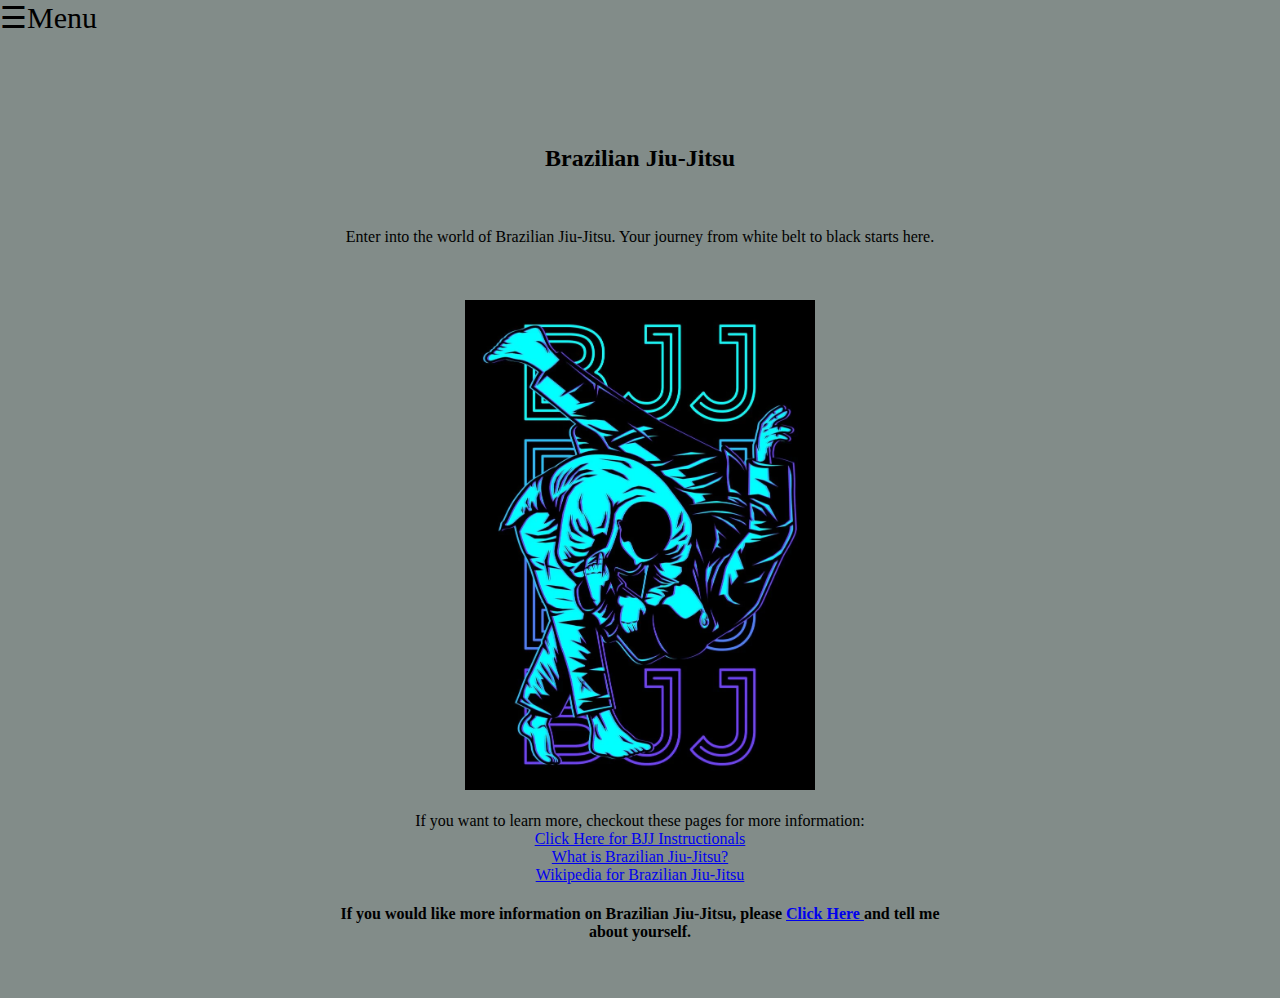
<file: index.html>
<!DOCTYPE html>
<html lang="eng">
  <head>
  	<meta charset="UTF-8">
  	<meta name="viewport" content="width=device-width, initial-scale=1.0">
  	<title>My Web Programming Page</title>
  	<link rel="stylesheet" type="text/css" href="CSCI434Ass.css">
  </head>
    <body>
    <div id="mySideNav" class="sideNav">
    	<a href="javascript:void(0)" class="closebtn" onclick="closeNav()">&times;</a>
    	<a href="whatIsBjj.html" target="_blank">What is Brazilian Jiu-Jitsu?</a>
    	<a href="#">Techniques and People</a>
    	<a href="multimediaPage.html" target="_blank">Multimedia</a>
    	<a href="#">Resources</a>
    	<a href="#">Community</a>
    </div>
    <span id="menuButton" onclick="openNav()">&#9776;Menu</span>
    
    <div class="container">
    	<section class="centered-section">	
     	<p>
      			<h2>Brazilian Jiu-Jitsu</h2> <br><br>
    		Enter into the world of Brazilian Jiu-Jitsu. Your journey from white belt to black starts here.
    	<br>
		<br>
    	<br>
    	<br>
    	<img src="BJJ.webp" alt="BJJ">
    	<br>
    	<br>
    
     			If you want to learn more, checkout these pages for more information:<br/>
     		<a
     			href="https://bjjfanatics.com/?utm_source=google&utm_medium=paid&
     			utm_campaign=16573494841&utm_content=134055867749&utm_term=
     			brazilian%20jiu%20jitsu&gadid=587815267621&gad_source=1&gclid=
     			Cj0KCQiA3uGqBhDdARIsAFeJ5r1zYkpZRrUCxGoMLD2xapVhklyKmA4cIMcW0f-
     			9ShaOZw_SX5InCkcaAmM4EALw_wcB">
     			Click Here for BJJ Instructionals
     		</a>
     		<br>
     		<a href="https://renzogracieacademy.com/about/what-is-brazilian-jiu-jitsu-bjj/">
     			What is Brazilian Jiu-Jitsu?
     		</a>
     		<br>
     		<a href="https://en.wikipedia.org/wiki/Brazilian_jiu-jitsu">
     			Wikipedia for Brazilian Jiu-Jitsu
     		</a> <br> 
    	</p>
    	<h4>If you would like more information on Brazilian Jiu-Jitsu, please 
    	<a href="CSCI434Form.html" target="_blank">	Click Here <a>
    	and tell me about yourself.<h4>
    	<br><br>
    </section>	
    <div>	
    <script src="CSCI434.js"></script>
    </body>
</html>
</file>
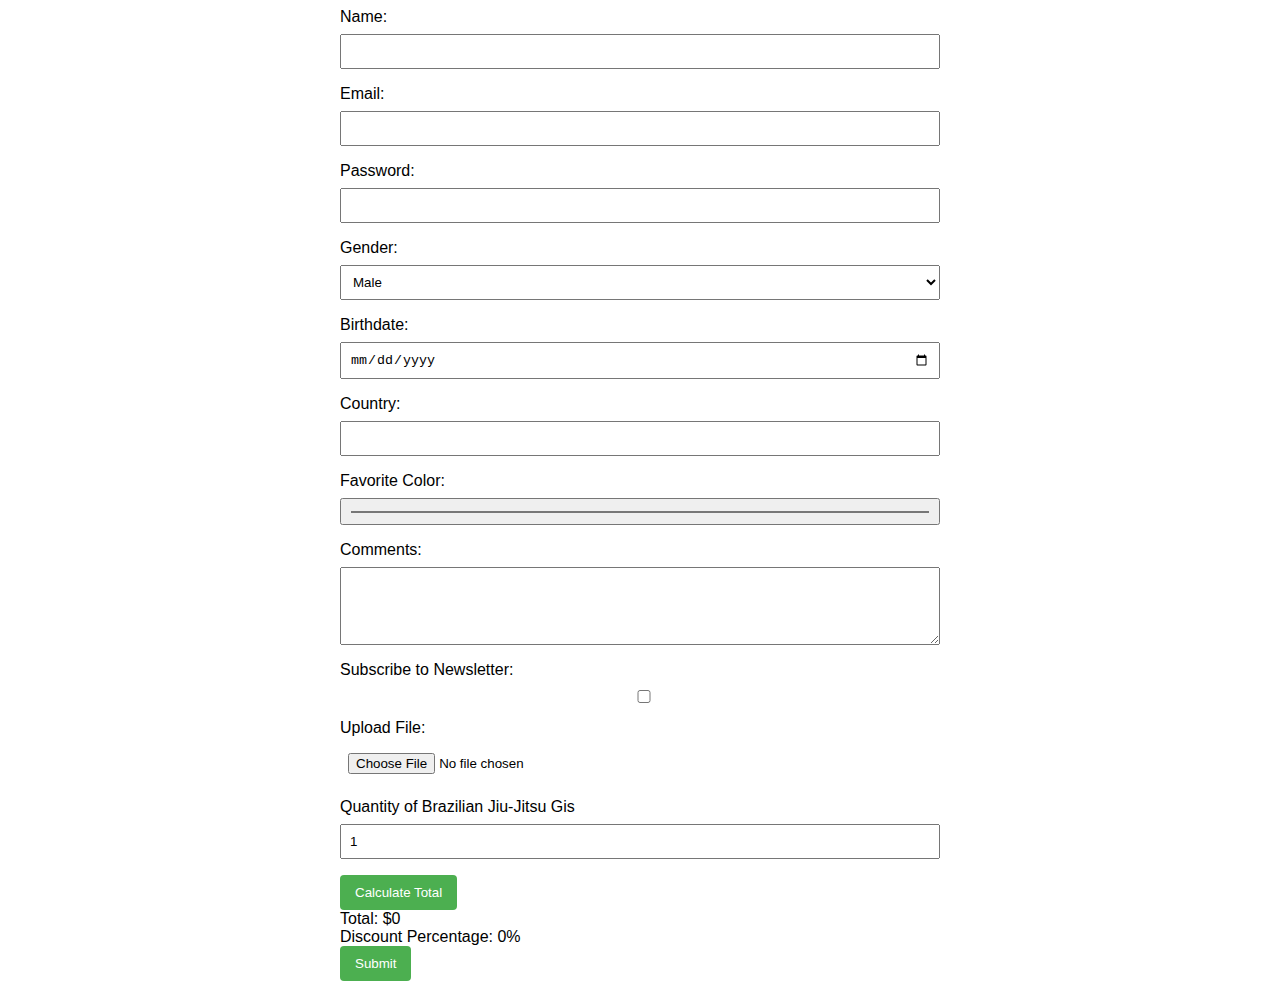
<file: CSCI434Form.html>
<html lang="en">
<head>
	<meta charset="UTF-8">
	<meta name="viewport" content="width=device-width, initial-scale=1.0">
	<title>First Form</title>
	<link rel="stylesheet" type="text/css" href="FormStyling.css">
	<body>
    <form action="#" method="post" id="myForm">
        <label for="name">Name:</label>
        <input type="text" id="name" name="name" required>

        <label for="email">Email:</label>
        <input type="email" id="email" name="email" required>

        <label for="password">Password:</label>
        <input type="password" id="password" name="password" required>

        <label for="gender">Gender:</label>
        <select id="gender" name="gender">
            <option value="male">Male</option>
            <option value="female">Female</option>
            <option value="other">Other</option>
        </select>

        <label for="birthdate">Birthdate:</label>
        <input type="date" id="birthdate" name="birthdate" required>

        <label for="country">Country:</label>
        <input type="text" id="country" name="country" required>

        <label for="favorite-color">Favorite Color:</label>
        <input type="color" id="favorite-color" name="favorite-color" value="#000000">

        <label for="comments">Comments:</label>
        <textarea id="comments" name="comments" rows="4"></textarea>

        <label for="subscribe">Subscribe to Newsletter:</label>
        <input type="checkbox" id="subscribe" name="subscribe" value="yes">

        <label for="file">Upload File:</label>
        <input type="file" id="file" name="file">
        
        <!-- Unit 3 --> 
        <label for="quantity">Quantity of Brazilian Jiu-Jitsu Gis</label>
        <input type="number" id="quantity" name="quantity" min="1" value="1" required>
        
        <!-- calculate total -->
        <button type="button" onclick="calculateTotal()">Calculate Total</button>
        
        <!-- Display Total -->
		<div id="totalContainer">Total: $0</div>
	
		<div id="discountContainer">Discount Percentage: 0%</div>

        <button type="submit">Submit</button>
    </form> 
    <script src="form.js"></script>   
   </body> 
</head>
</file>
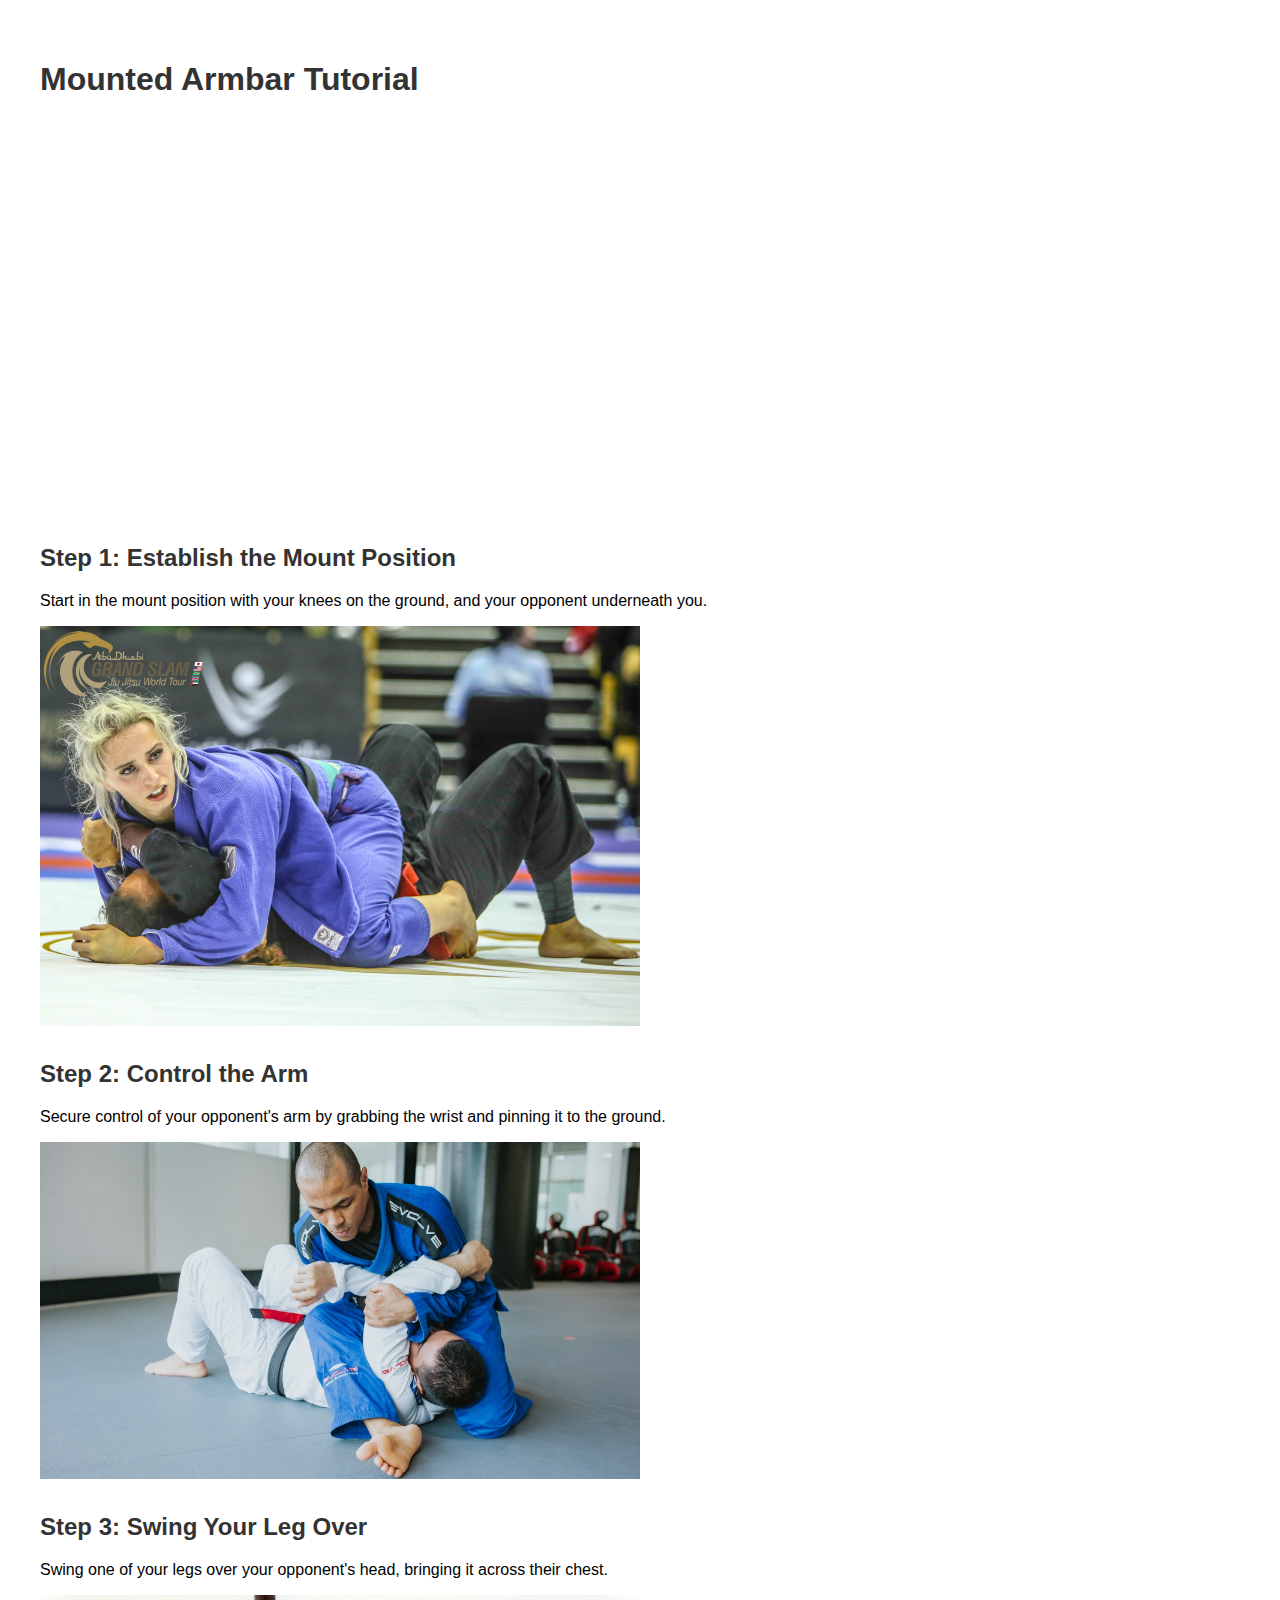
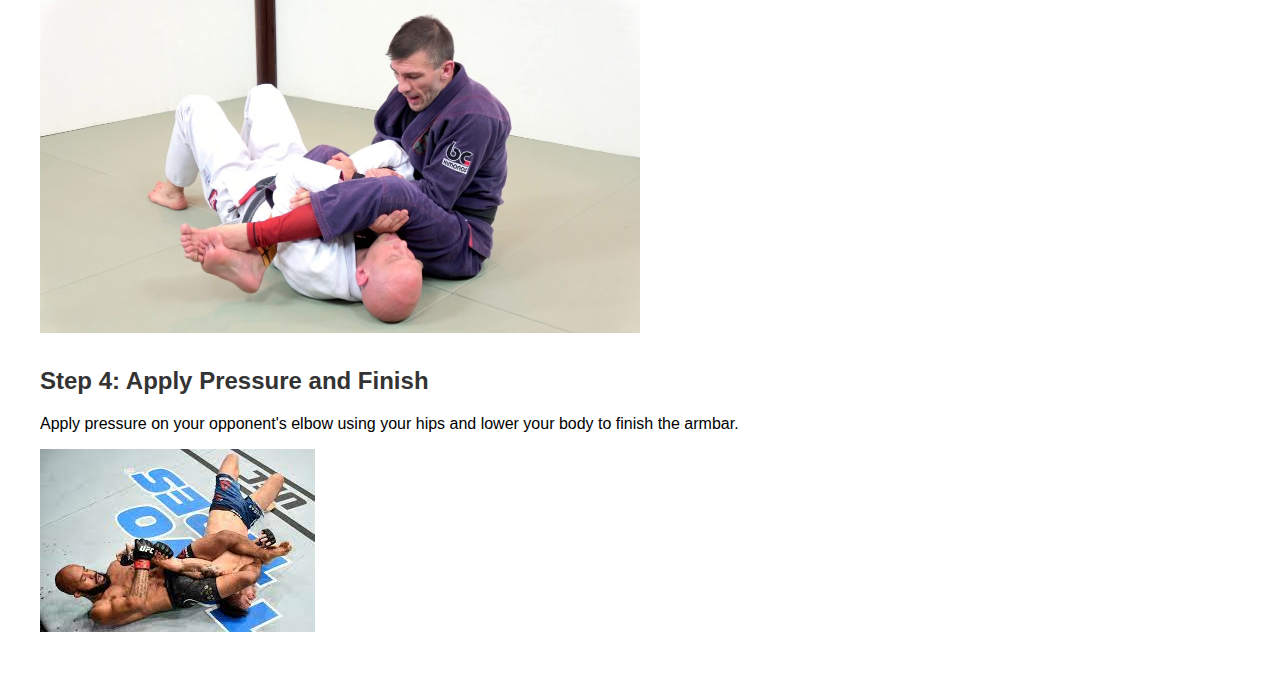
<file: form2.html>
<!DOCTYPE html>
<html lang="en">
<head>
    <meta charset="UTF-8">
    <meta name="viewport" content="width=device-width, initial-scale=1.0">
    <title>Mounted Armbar Tutorial</title>
    <style>
        body {
            font-family: Arial, sans-serif;
            margin: 20px;
            padding: 20px;
        }

        h1, h2 {
            color: #333;
        }

        img {
            max-width: 50%;
            height: auto;
            margin-bottom: 10px;
        }

        #video-container {
            margin-bottom: 20px;
        }

        iframe {
            width: 100%;
            height: 400px;
        }
    </style>
</head>
<body>

    <h1>Mounted Armbar Tutorial</h1>

    <div id="video-container">
        <iframe width="560" height="315" src="https://www.youtube.com/embed/GshEzcqlUbY?si=yzfoWd_zVUInM-cV" title="YouTube video player" frameborder="0" allow="accelerometer; autoplay; clipboard-write; encrypted-media; gyroscope; picture-in-picture; web-share" allowfullscreen></iframe>
    </div>

    <h2>Step 1: Establish the Mount Position</h2>
    <p>Start in the mount position with your knees on the ground, and your opponent underneath you.</p>
    <img src="FionMount.jpeg" alt="Mount Position">

    <h2>Step 2: Control the Arm</h2>
    <p>Secure control of your opponent's arm by grabbing the wrist and pinning it to the ground.</p>
    <img src="controlArm.jpeg" alt="Control the Arm">

    <h2>Step 3: Swing Your Leg Over</h2>
    <p>Swing one of your legs over your opponent's head, bringing it across their chest.</p>
    <img src="legOverArmbar.jpeg" alt="Leg Swing">

    <h2>Step 4: Apply Pressure and Finish</h2>
    <p>Apply pressure on your opponent's elbow using your hips and lower your body to finish the armbar.</p>
    <img src="armBarfinish.jpeg" alt="Apply Pressure">

</body>
</html>
</file>
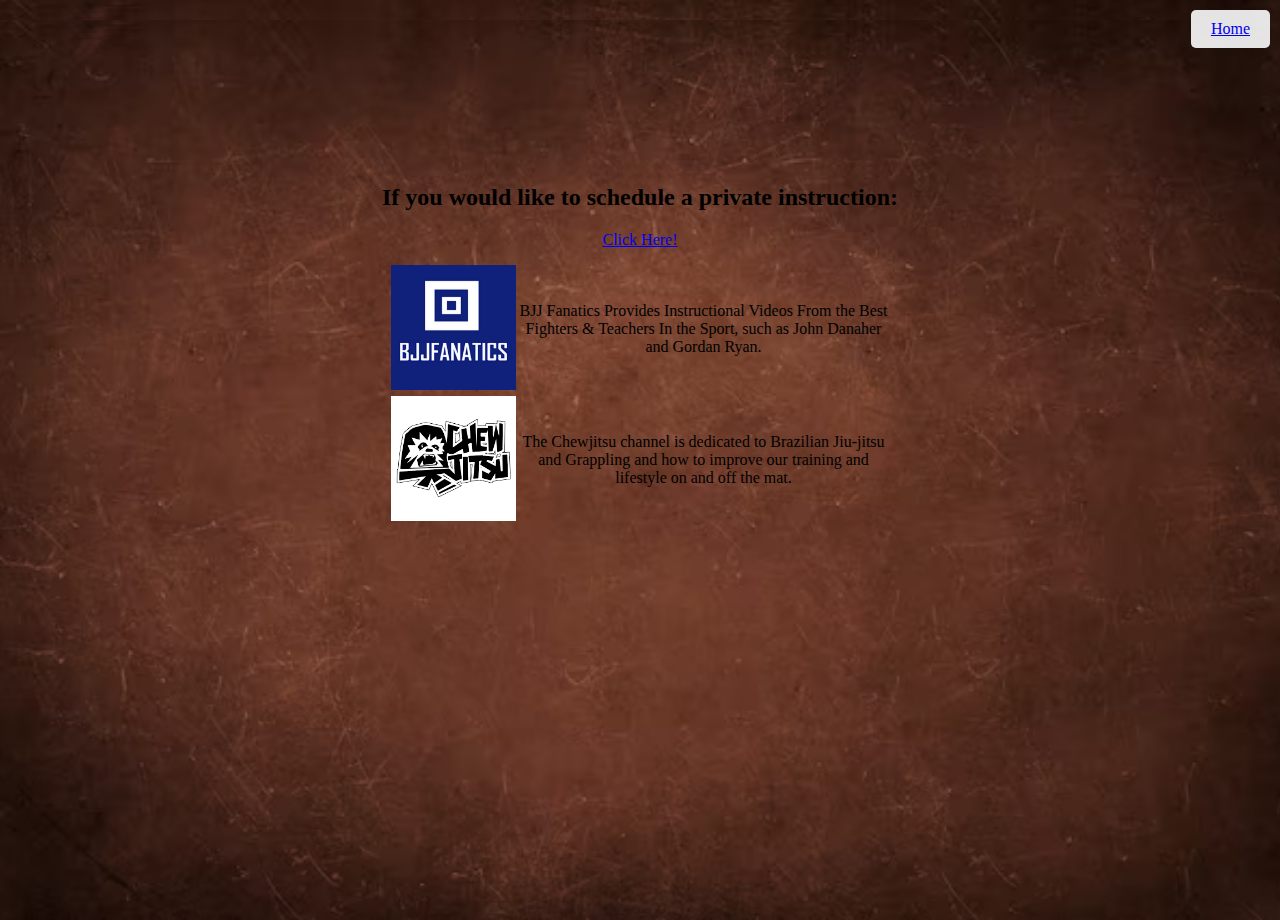
<file: resources.html>
<!DOCTYPE html>
<html lang="eng">
	<head>
		<meta charset="UTF-8">
		<meta name="viewport" content="width=device-width, initial-scale=1.0">
		<title>Resources</title>
		<link rel="stylesheet" type="text/css" href="resources.css">
	</head>	
	<body>
		<div class="home-button">
  			<a href="index.html">Home</a>
  		</div>
		<div id="resources-container">
			<div id="title-container">
				<br>
				<h1>
  					<span>Jiu-Jitsu</span>
  					<span>Learning</span>
  					<span>Resources</span>
				</h1>
			</div>
			<br><br><br>
			<br><br><br>
			<br><br>
			<table class="resources-table">
      			<tr>
        			<td>
          			<a href="https://bjjfanatics.com/?utm_source=google&utm_medium=paid&utm_campaign=805740608&utm_content=44477619511&utm_term=bjj%20fanatics&gadid=585621503726&gad_source=1&gclid=CjwKCAiAg9urBhB_EiwAgw88mcnOaa9mGzDuyXcZ1OTxAoxzjDZiR_UNkEF2FB_VtQMX2T96CDN4FxoC3P0QAvD_BwE" target="_blank">
            			<img src="BJJfan.jpeg" alt="bjjfan">
          			</a>
        			</td>
        			<td>
          				<p>BJJ Fanatics Provides Instructional Videos From the Best Fighters & Teachers In the Sport, such as John Danaher and Gordan Ryan.</p>
        			</td>
      			</tr>
      			<tr>
        		<td>
          			<a href="https://www.youtube.com/channel/UCGCZBBvu7ZnqHYHuScODbAQ" target="_blank">
            			<img src="chewjitsu.png" alt="Description for Resource 2">
          			</a>
        		</td>
        		<td>
          			<p>The Chewjitsu channel is dedicated to Brazilian Jiu-jitsu and Grappling and how to improve our training and lifestyle on and off the mat.</p>
        		</td>
      		</tr>
			<div class="form2">
      			<H2>If you would like to schedule a private instruction:</h2>
      			<a href="https://form.jotform.com/233474228620454">Click Here!</a>	
      			<br>	
			</div>
		</div>
	</body>
</html>
</file>
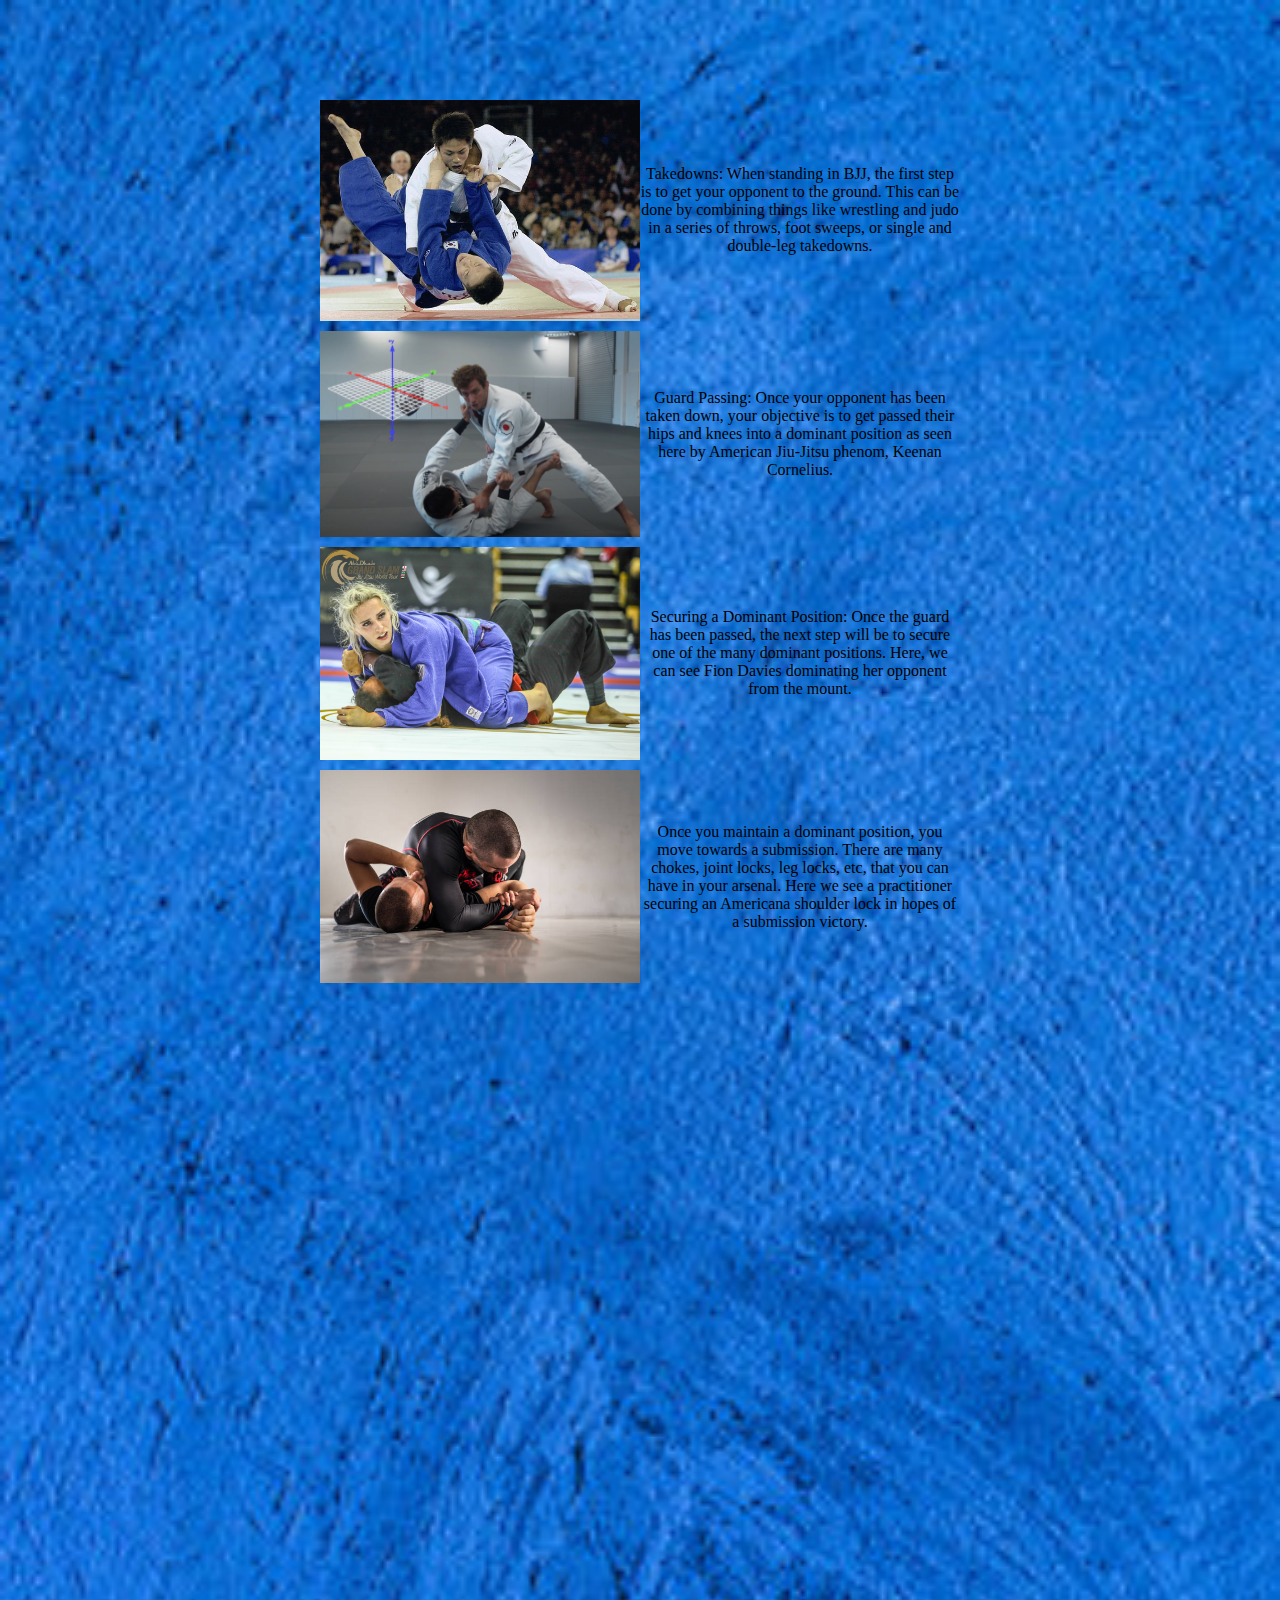
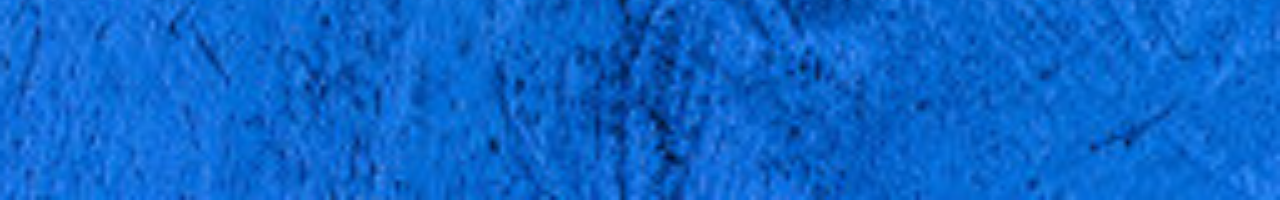
<file: tandp.html>
<!DOCTYPE html>
<html lang="eng">
  <head>
  	<meta charset="UTF-8">
  	<meta name="viewport" content="width=device-width, initial-scale=1.0">
  	<title>Images</title>
  	<link rel="stylesheet" type="text/css" href="tandp.css">
  </head>
  <body>
  	<div id="title-container">
		<h1>
  			<span>Techniques</span>
  			<span>and</span>
  			<span>People</span>
  			<span>of</span>
  			<span>Jiu-Jitsu:</span>
		</h1>
		<br>
		<div id="gallery-container">
			<div class="gallery-item">
				<img src="judoTD.jpeg" alt="Image 1">
				<p>Takedowns: When standing in BJJ, the first step is to get your opponent to the ground. This can be done by combining things like wrestling and judo in a series of throws, foot sweeps, or single and double-leg takedowns.</p>
			</div>
			<div class="gallery-item">
				<img src="keenanGuardPass.jpeg" alt="Image 2">
				<p>Guard Passing: Once your opponent has been taken down, your objective is to get passed their hips and knees into a dominant position as seen here by American Jiu-Jitsu phenom, Keenan Cornelius.</p>
			</div>
			<div class="gallery-item">
				<img src="FionMount.jpeg" alt="Image 3">
				<p>Securing a Dominant Position: Once the guard has been passed, the next step will be to secure one of the many dominant positions. Here, we can see Fion Davies dominating her opponent from the mount.</p>
			</div>
			<div class="gallery-item">
				<img src="Americana.jpeg" alt="Image 4">
				<p>Once you maintain a dominant position, you move towards a submission. There are many chokes, joint locks, leg locks, etc, that you can have in your arsenal. Here we see a practitioner securing an Americana shoulder lock in hopes of a submission victory.</p>
			</div>
		</div>
	</div>
  </body>
</html>
</file>
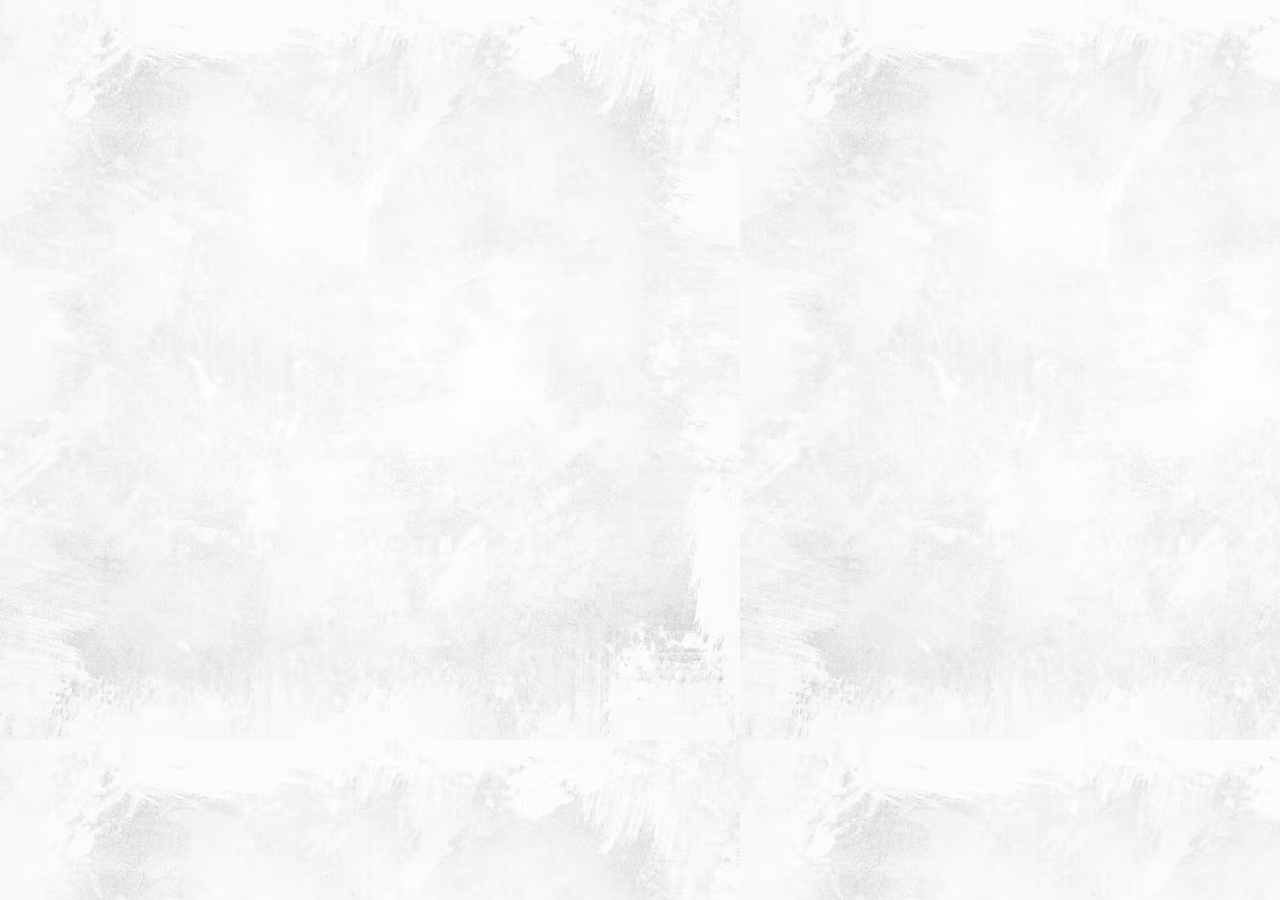
<file: whatIsBjj.html>
<!DOCTYPE html>
<html lang="eng">
	<head>
		<meta charset="UTF-8">
		<meta name="viewport" content="width=device-width, initial-scale=1.0">
		<title>What Is BJJ</title>
		<link rel="stylesheet" type="text/css" href="whatIsBjj.css">
	</head>
	<body>
		<div id="title-container">
			<h1>
  				<span>What</span>
  				<span>Is</span>
  				<span>Brazilian</span>
  				<span>Jiu-Jitsu?</span>
			</h1>
		</div>
		<canvas id="animation-canvas" width="400" height="100"></canvas>
		<script src="whatIsBjj.js"></script>
	</body>	
</html>
</file>
<file: CSCI434Ass.css>
body {
	margin: 0;
	padding: 0;
	background-color: #828c89;
	background-image: url("https://www.transparenttextures.com/patterns/brick-wall.png");
	
}

.container {
	display: flex;
	justify-content: center;
	aligne-items: center;
	height: 100vh;	
	padding: 20px;
}

.centered-section {
	padding: 70px 0;
	text-align: center;
	max-width: 600px;
	width: 100%;
}

img {
	width: 350px;
	height: auto;
}

.sideNav {
  height: 100%; /* 100% Full-height */
  width: 0; /* 0 width - change this with JavaScript */
  position: fixed; /* Stay in place */
  z-index: 1; /* Stay on top */
  top: 0; /* Stay at the top */
  left: 0;
  background-image: url('black-hex.jpg');
  background-size: cover;
  overflow-x: hidden; /* Disable horizontal scroll */
  padding-top: 60px; /* Place content 60px from the top */
  transition: 0.5s; /* 0.5 second transition effect to slide in the sidenav */
}

.sideNav a {
  padding: 8px 8px 8px 32px;
  text-decoration: none;
  font-size: 25px;
  color: #C0C0C0;
  display: block;
  transition: 0.3s;
}

.sideNav a:hover {
  color: #f1f1f1;
}

.sideNav a:nth-child(1):hover {
	color: #f1f1f1;
}

.sideNav a:nth-child(2):hover {
	color: #f1f1f1;
}

.sideNav a:nth-child(3):hover {
	color: #0000FF;
}

.sideNav a:nth-child(4):hover {
	color: #800080;
}

.sideNav a:nth-child(5):hover {
	color: #8B4513;
}

#mySideNav a:nth-child(6):hover {
	color: #000000;
}

/*.sideNav a:nth-child(6):hover::after{
	content: "ity";
	color: #8b0000;
} */

.sideNav .closebtn {
  position: absolute;
  top: 0;
  right: 25px;
  font-size: 36px;
  margin-left: 50px;
}

@media screen and (max-height: 450px) {
  .sideNav {padding-top: 15px;}
  .sideNav a {font-size: 18px;}
}

#menuButton {
	font-size:30px;
	cursor: pointer;
	margin-top: 15px;
}
</file>
<file: FormStyling.css>
body {
    font-family: Arial, sans-serif;
}

form {
    max-width: 600px;
    margin: 0 auto;
}

label {
    display: block;
    margin-bottom: 8px;
}

input, select, textarea {
    width: 100%;
    padding: 8px;
    margin-bottom: 16px;
    box-sizing: border-box;
}

button {
    background-color: #4CAF50;
    color: white;
    padding: 10px 15px;
    border: none;
    border-radius: 4px;
    cursor: pointer;
}
</file>
<file: resources.css>
body, html {
  margin: 0;
  padding: 0;
  height: 100%;
  background-image: url("browntexture.avif");
  background-repeat: no-repeat; 
  background-size: cover;
  background-position: center; 
}
#title-container {
  	position: absolute;
  	top: 0;
  	left: 50%;
  	transform: translateX(-50%);
  	margin-top: 15px;
  	padding-bottom: 20px;
  	padding-top: 20px;
  	text-align: center;
}

.home-button {
    display: inline-block;
    padding: 10px 20px;
    background-color: #F1F1F1F1; 
    color: #fff !important;
    text-decoration: none;
    border-radius: 5px;
    margin-bottom: 20px; 
    top: 10px;
    right: 10px;
    position: absolute;
}

h1{
	margin-bottom: 20 px;
}

.form2 {
	position: relative;
	margin-bottom: 15px;
}

span {
  display: inline-block;
  opacity: 0;
  filter: blur(4px);
}

span:nth-child(1) {
  animation: fade-in 0.8s 0.1s forwards cubic-bezier(0.11, 0, 0.5, 0);
}

span:nth-child(2) {
  animation: fade-in 0.8s 0.2s forwards cubic-bezier(0.11, 0, 0.5, 0);
}

span:nth-child(3) {
  animation: fade-in 0.8s 0.3s forwards cubic-bezier(0.11, 0, 0.5, 0);
}

@keyframes fade-in {
  100% {
    opacity: 1;
    filter: blur(0);
  }
}

#resources-container{
	text-align: center;
    margin-top: 20px;
}

.resources-table{
	margin-top: 25px;
	width: 100%;
	max-width: 500px;
	margin: 0 auto;
	border-collapse: collapse;
}

.resources-table img {
	width: 125px;
	height: auto;
}
</file>
<file: tandp.css>
body {
	margin: 0;
	display: flex;
	background-color: #F0FFFF;
	background-image: url("bluetexture.jpeg");
	background-size: cover;
	background-position: center;
	background-repeat: no-repeat;
	height: 200vh;
	justify-content: center;
	flex-direction: column;
	align-items: center;
}

* {
  padding: 0;
  margin: 0;
}

#title-container {
  	position: absolute;
  	top: 0;
  	left: 50%;
  	transform: translateX(-50%);
  	margin-top: 15px;
  	padding-bottom: 20px;
  	text-align: center;
  	flex-direction: column;
}

span {
  display: inline-block;
  opacity: 0;
  filter: blur(4px);
}

span:nth-child(1) {
  animation: fade-in 0.8s 0.1s forwards cubic-bezier(0.11, 0, 0.5, 0);
}

span:nth-child(2) {
  animation: fade-in 0.8s 0.2s forwards cubic-bezier(0.11, 0, 0.5, 0);
}

span:nth-child(3) {
  animation: fade-in 0.8s 0.3s forwards cubic-bezier(0.11, 0, 0.5, 0);
}

span:nth-child(4) {
  animation: fade-in 0.8s 0.4s forwards cubic-bezier(0.11, 0, 0.5, 0);
}

span:nth-child(5) {
  animation: fade-in 0.8s 0.5s forwards cubic-bezier(0.11, 0, 0.5, 0);
}

.home-button {
    display: inline-block;
    padding: 10px 20px;
    background-color: #F1F1F1F1; 
    color: #fff !important;
    text-decoration: none;
    border-radius: 5px;
    margin-bottom: 20px; 
    top: 10px;
    right: 10px;
    position: absolute;
}

#gallery-container {
  	margin-top: 30px; 
  	flex-direction: column;
  	align-items: flex-start;
  	display: flex;
  	justify-content: space-around;
  	flex-wrap: wrap;
  }

.gallery-item {
	display: flex;
	flex-direction: row;
	margin-bottom: 10px; 
  	text-align: center;
  	align-items: center;
}

.gallery-item img {
  	max-width: 50%;
  	text-align: center;
  	font-size: 16px;
  	height: auto;
  	margin: 0 auto;
}

.gallery-item p {
  	max-width: 50%;
  	text-align: center;
  }

@keyframes fade-in {
  100% {
    opacity: 1;
    filter: blur(0);
  }
}
</file>
<file: whatIsBjj.css>
body {
	margin: 0;
	padding: 0;
	background-color: #828c89;
	background-image: url("texturedWhite.avif");
	
}

@import url("https://fonts.googleapis.com/css?family=Montserrat&display=swap");

* {
  padding: 0;
  margin: 0;
}

body {
  height: 100vh;
  display: flex;
  flex-direction: column;
  justify-content: center;
  align-items: center;
}

h1 {
  font-family: "Montserrat Medium";
  max-width: 40ch;
  text-align: center;
  transform: scale(0.94);
  animation: scale 3s forwards cubic-bezier(0.5, 1, 0.89, 1);
}
@keyframes scale {
  100% {
    transform: scale(1);
  }
}

span {
  display: inline-block;
  opacity: 0;
  filter: blur(4px);
}

span:nth-child(1) {
  animation: fade-in 0.8s 0.1s forwards cubic-bezier(0.11, 0, 0.5, 0);
}

span:nth-child(2) {
  animation: fade-in 0.8s 0.2s forwards cubic-bezier(0.11, 0, 0.5, 0);
}

span:nth-child(3) {
  animation: fade-in 0.8s 0.3s forwards cubic-bezier(0.11, 0, 0.5, 0);
}

span:nth-child(4) {
  animation: fade-in 0.8s 0.4s forwards cubic-bezier(0.11, 0, 0.5, 0);
}

span:nth-child(5) {
  animation: fade-in 0.8s 0.5s forwards cubic-bezier(0.11, 0, 0.5, 0);
}


@keyframes fade-in {
  100% {
    opacity: 1;
    filter: blur(0);
  }
}
</file>
